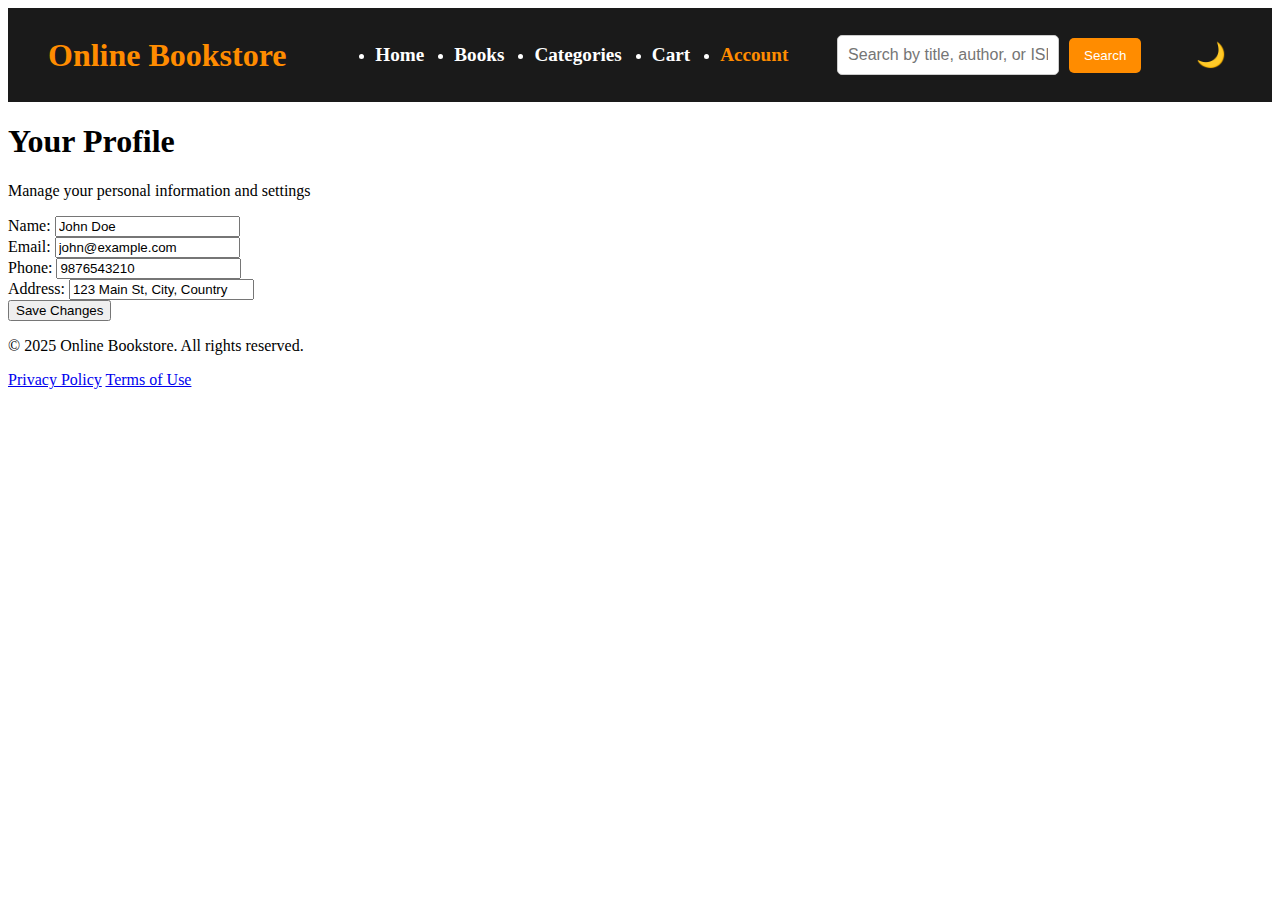
<file: account.html>
<!DOCTYPE html>
<html lang="en">
<head>
  <meta charset="UTF-8">
  <meta name="viewport" content="width=device-width, initial-scale=1.0">
  <title>Account - Online Bookstore</title>
  <link rel="stylesheet" href="cart.css"> <!-- Updated CSS link to cart.css -->
</head>
<body>
  <!-- Navigation Bar -->
  <nav class="navbar">
    <div class="navbar-container">
      <a href="/" class="logo">Online Bookstore</a>
      <ul class="navbar-links">
        <li><a href="/" class="nav-link">Home</a></li>
        <li><a href="/books.html" class="nav-link">Books</a></li>
        <li><a href="/categories.html" class="nav-link">Categories</a></li>
        <li><a href="/cart.html" class="nav-link">Cart</a></li>
        <li><a href="/account.html" class="nav-link active">Account</a></li>
      </ul>
      <div class="navbar-search">
        <input type="text" placeholder="Search by title, author, or ISBN">
        <button type="submit">Search</button>
      </div>
      <button class="mode-toggle" id="modeToggle">🌙</button>
    </div>
  </nav>

  <!-- Account Section -->
  <header class="hero fade-in">
    <div class="hero-content">
      <h1>Your Profile</h1>
      <p>Manage your personal information and settings</p>
    </div>
  </header>

  <!-- Account Information Form -->
  <section class="account-info fade-in">
    <div class="account-item">
      <label for="name">Name:</label>
      <input type="text" id="name" value="John Doe">
    </div>
    <div class="account-item">
      <label for="email">Email:</label>
      <input type="email" id="email" value="john@example.com">
    </div>
    <div class="account-item">
      <label for="phone">Phone:</label>
      <input type="tel" id="phone" value="9876543210">
    </div>
    <div class="account-item">
      <label for="address">Address:</label>
      <input type="text" id="address" value="123 Main St, City, Country">
    </div>
    <div class="account-item">
      <button class="save-button">Save Changes</button>
    </div>
  </section>

  <!-- Footer -->
  <footer>
    <p>&copy; 2025 Online Bookstore. All rights reserved.</p>
    <div class="footer-links">
      <a href="/privacy-policy">Privacy Policy</a>
      <a href="/terms-of-use">Terms of Use</a>
    </div>
  </footer>

  <script src="script.js"></script>
</body>
</html>
</file>
<file: cart.css>
/* Navigation Bar */
.navbar {
  background-color: #1a1a1a; /* Dark background color */
  padding: 20px 40px; /* Added padding for better spacing */
  color: white;
  position: sticky;
  top: 0;
  z-index: 1000;
}

.navbar-container {
  display: flex;
  justify-content: space-between;
  align-items: center;
  max-width: 1200px;
  margin: 0 auto; /* Center the navbar content */
}

.logo {
  font-size: 2rem;
  font-weight: bold;
  text-decoration: none;
  color: #ff8c00;
}

.navbar-links {
  display: flex;
  gap: 30px; /* Increased gap for better spacing between links */
}

.navbar-links a {
  color: white;
  text-decoration: none;
  font-size: 1.2rem;
  font-weight: 600;
  transition: color 0.3s ease, transform 0.3s ease;
}

.navbar-links a:hover {
  color: #ff8c00; /* Orange color on hover */
  transform: scale(1.1); /* Slight zoom effect on hover */
}

/* Active Link Styling */
.navbar-links a.active {
  color: #ff8c00; /* Active link color (orange) */
  font-weight: bold; /* Make active link bold */
}

/* Search Bar */
.navbar-search {
  display: flex;
  align-items: center;
}

.navbar-search input {
  padding: 10px;
  font-size: 1rem;
  border-radius: 5px;
  border: 1px solid #ccc;
  width: 200px;
  transition: width 0.3s ease, border-color 0.3s ease;
}

.navbar-search input:focus {
  border-color: #ff8c00; /* Highlight border color */
  width: 250px; /* Expand search bar on focus */
}

.navbar-search button {
  padding: 10px 15px;
  background-color: #ff8c00;
  color: white;
  border: none;
  cursor: pointer;
  border-radius: 5px;
  margin-left: 10px; /* Space between the search input and button */
}

.navbar-search button:hover {
  background-color: #e07b00; /* Darker orange on hover */
}

/* Mode Toggle Button */
.mode-toggle {
  font-size: 1.5rem;
  background: none;
  color: white;
  border: none;
  cursor: pointer;
  transition: transform 0.3s ease;
}

.mode-toggle:hover {
  transform: rotate(360deg); /* Rotate effect on hover */
}
</file>
